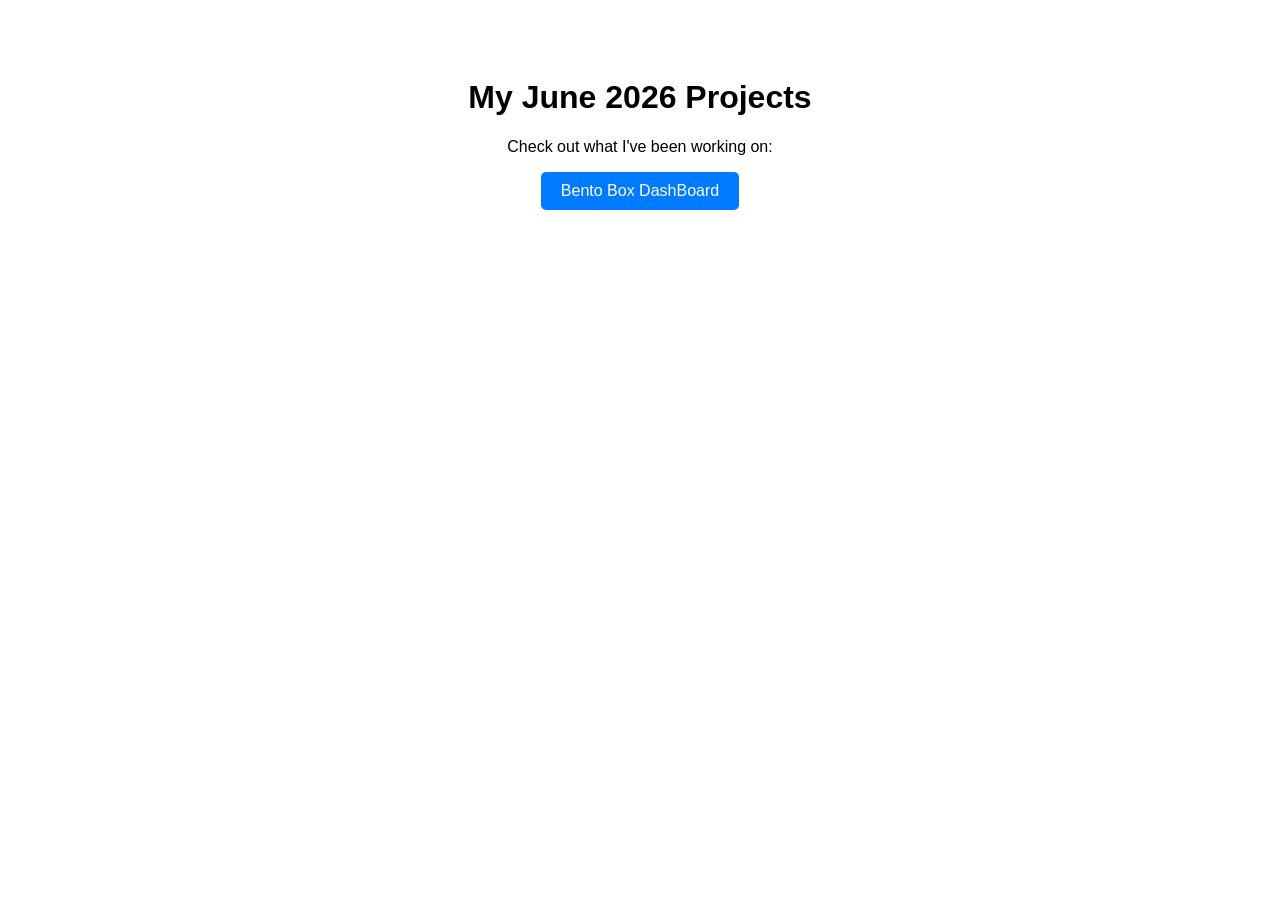
<file: index.html>
<!doctype html>
<html lang="en">
  <head>
    <meta charset="UTF-8" />
    <meta name="viewport" content="width=device-width, initial-scale=1.0" />
    <title>June Projects 2026</title>
    <style>
      body {
        font-family: sans-serif;
        text-align: center;
        padding: 50px;
      }
      .btn {
        display: inline-block;
        padding: 10px 20px;
        background: #007bff;
        color: white;
        text-decoration: none;
        border-radius: 5px;
        gap: 10px;
      }
    </style>
  </head>
  <body>
    <h1>My June 2026 Projects</h1>
    <p>Check out what I've been working on:</p>

    <a href="./bento-box-dashboard/index.html" class="btn"
      >Bento Box DashBoard</a
    >
  </body>
</html>
</file>
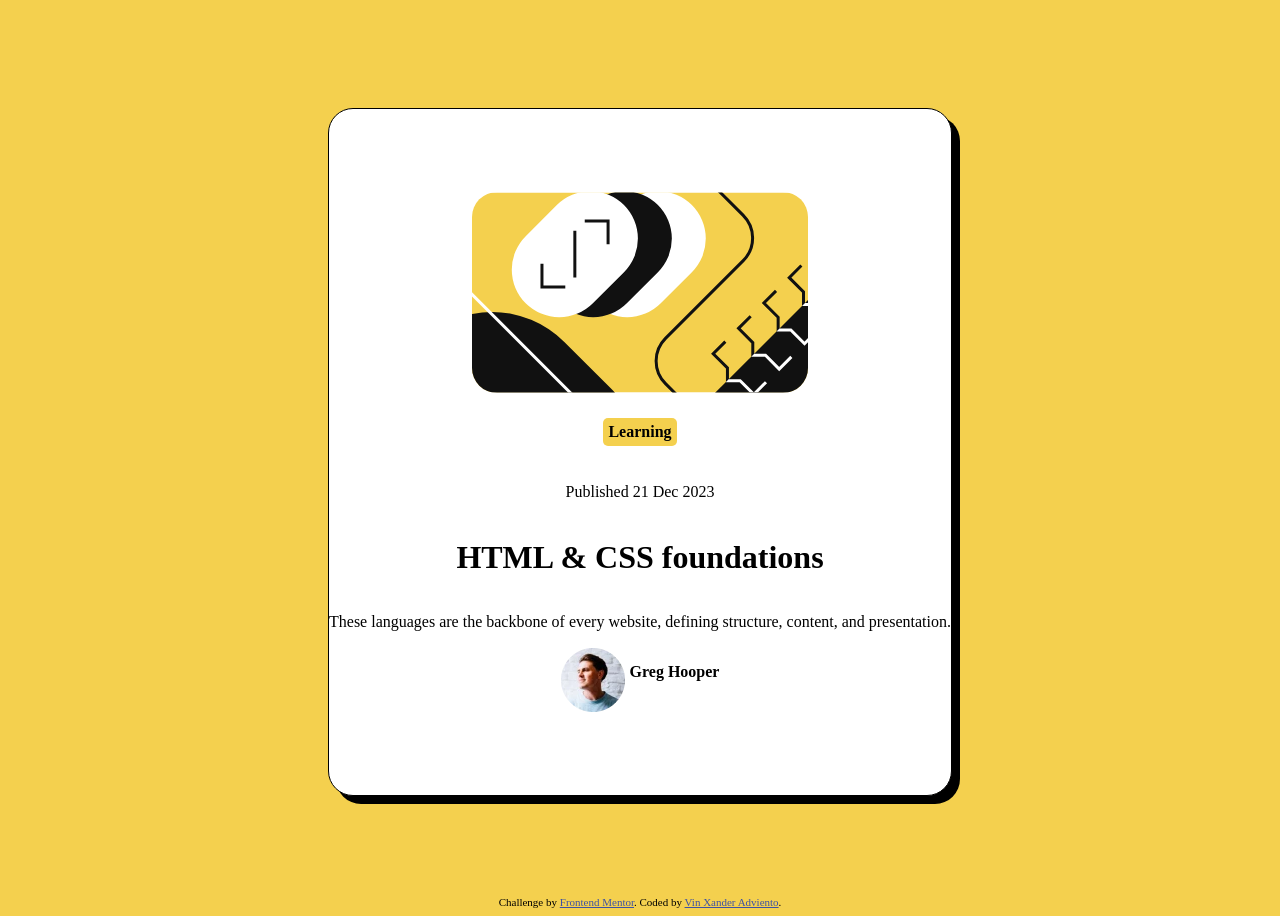
<file: blog-preview-card-main/index.html>
<!doctype html>
<html lang="en">
  <head>
    <meta charset="UTF-8" />
    <meta name="viewport" content="width=device-width, initial-scale=1.0" />
    <!-- displays site properly based on user's device -->

    <link
      rel="icon"
      type="image/png"
      sizes="32x32"
      href="./assets/images/favicon-32x32.png"
    />

    <title>Frontend Mentor | Blog preview card</title>

    <!-- Feel free to remove these styles or customize in your own stylesheet 👍 -->
    <style>
      .attribution {
        font-size: 0.6875rem;
        text-align: center;
      }
      .attribution a {
        color: hsl(228, 45%, 44%);
      }

      body {
        height: 100vh;
        display: flex;
        justify-content: center;
        align-items: center;
        flex-direction: column;
        background-color: hsl(47, 88%, 63%);
        font-size: 16px;
      }

      .container {
        height: 100vh;
        display: flex;
        justify-content: center;
        align-items: center;
        flex-direction: column;
        background-color: white;
        border-radius: 25px;
        border: 1px solid black;
        box-shadow: 8px 8px 0px 0px #000000;
        margin: 100px;
      }

      .illustration-article-img img {
        border-radius: 25px;
      }
      h4 {
        padding: 5px;
        border-radius: 5px;
        font-weight: bold;
        color: #000000;
        background-color: hsl(47, 88%, 63%);
      }
      .name-avatar {
        font-weight: bold;
        display: flex;
        gap: 5px;
      }
    </style>
  </head>
  <body>
    <div class="container">
      <div class="illustration-article-img">
        <img src="./assets/images/illustration-article.svg" alt="" />
      </div>

      <h4>Learning</h4>
      <p>Published 21 Dec 2023</p>
      <h1>HTML & CSS foundations</h1>

      <p style="word-wrap: break-word">
        These languages are the backbone of every website, defining structure,
        content, and presentation.
      </p>
      <footer class="name-avatar">
        <img src="./assets/images/image-avatar.webp" alt="img-avatar" />
        <p>Greg Hooper</p>
      </footer>
    </div>

    <footer class="attribution">
      Challenge by
      <a href="https://www.frontendmentor.io?ref=challenge">Frontend Mentor</a>.
      Coded by <a href="#">Vin Xander Adviento</a>.
    </footer>
  </body>
</html>
</file>
